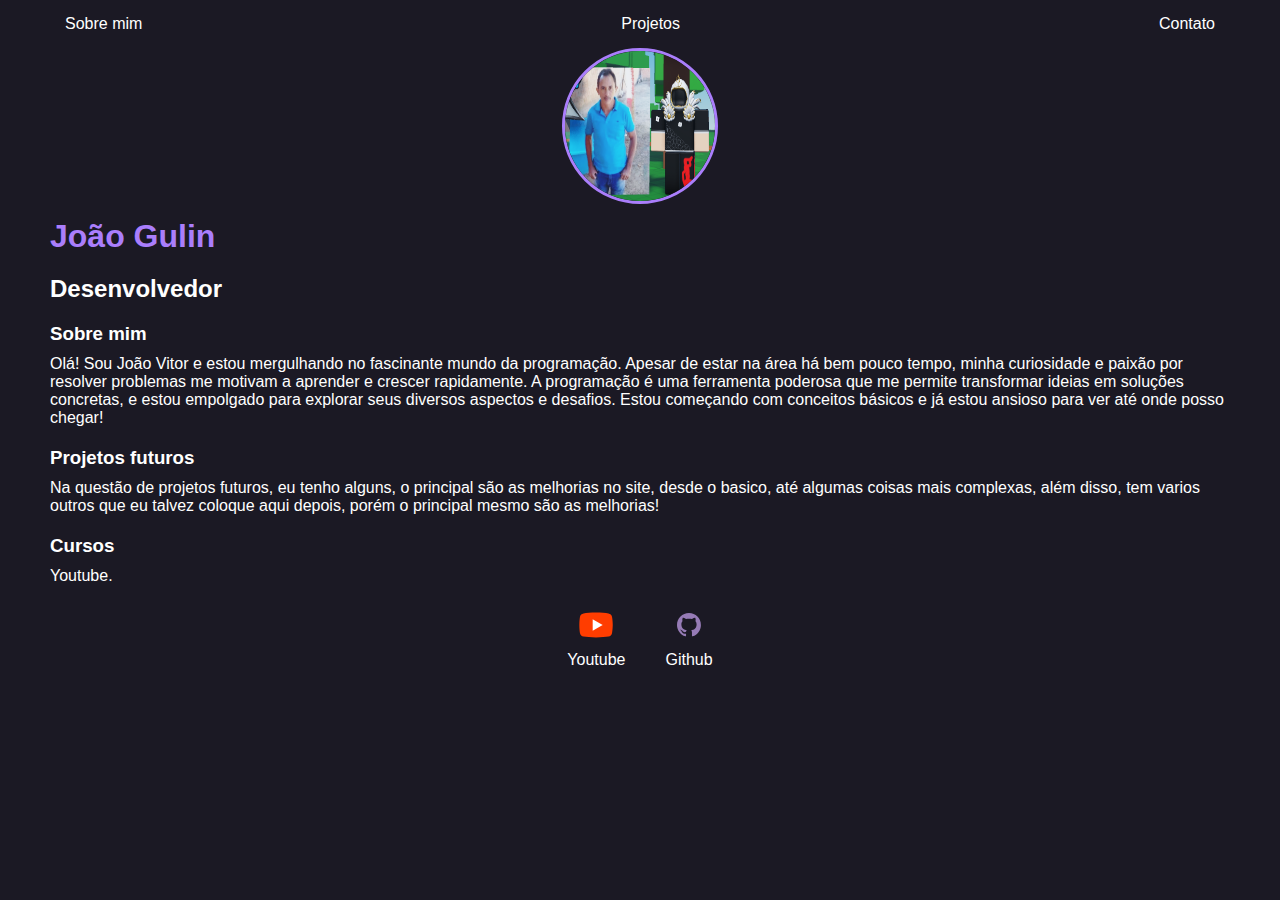
<file: index.html>
<!DOCTYPE html>
<html lang="pt-br">
<head>
    <meta charset="UTF-8">
    <meta name="viewport" content="width=device-width, initial-scale=1.0">
    <link rel="stylesheet" href="css/index.css">
    <link rel="stylesheet" href="css/reset.css">
    <title>MisteryBacon</title>
</head>
<body>
    <div class="container linhas">
        <nav>
            <ul>
                <li>
                    <a href="index.html">Sobre mim</a>
                </li>
                <li>
                    <a href="projeto.html">Projetos</a>
                </li>
                <li>
                    <a href="contato.html">Contato</a>
                </li>
            </ul>
        </nav>
    
        <header>
            <div class="centro">
                <img src="./img/Captura de tela 2024-06-06 150338.png"></img>
            </div>
            <h1>João Gulin</h1>
            <h2>Desenvolvedor</h2>
        </header>
    
        <main>
            <section>
                <h3>Sobre mim</h3>
                <p>
                    Olá! Sou João Vitor e estou mergulhando no fascinante mundo da programação. Apesar de estar na área há bem pouco tempo, minha curiosidade e paixão por resolver problemas me motivam a aprender e crescer rapidamente. A programação é uma ferramenta poderosa que me permite transformar ideias em soluções concretas, e estou empolgado para explorar seus diversos aspectos e desafios. Estou começando com conceitos básicos e já estou ansioso para ver até onde posso chegar!
                </p>
            </section>
            <section>
                <h3>Projetos futuros</h3>
                <p>
                  Na questão de projetos futuros, eu tenho alguns, o principal são as melhorias no site, desde o basico, até algumas coisas mais complexas, além disso, tem varios outros que eu talvez coloque aqui depois, porém o principal mesmo são as melhorias!
                </p>
            </section>
            <section>
                <h3>Cursos</h3>
                <p>
                  Youtube. 
                </p>
            </section>
        </main>
    
        <footer>
            <a href="https://www.youtube.com/watch?v=dQw4w9WgXcQ" target="_blank" rel="noopener noreferrer">
                <img src="./img/youtube.svg"></img>
                <p>Youtube</p>
            <a href="https://github.com/MisteryBacon69" target="_blank" rel="noopener noreferrer">
                <img src="./img/github.svg"></img>
                <p>Github</p>
        </footer>
    </div>

</body>
</html>
</file>
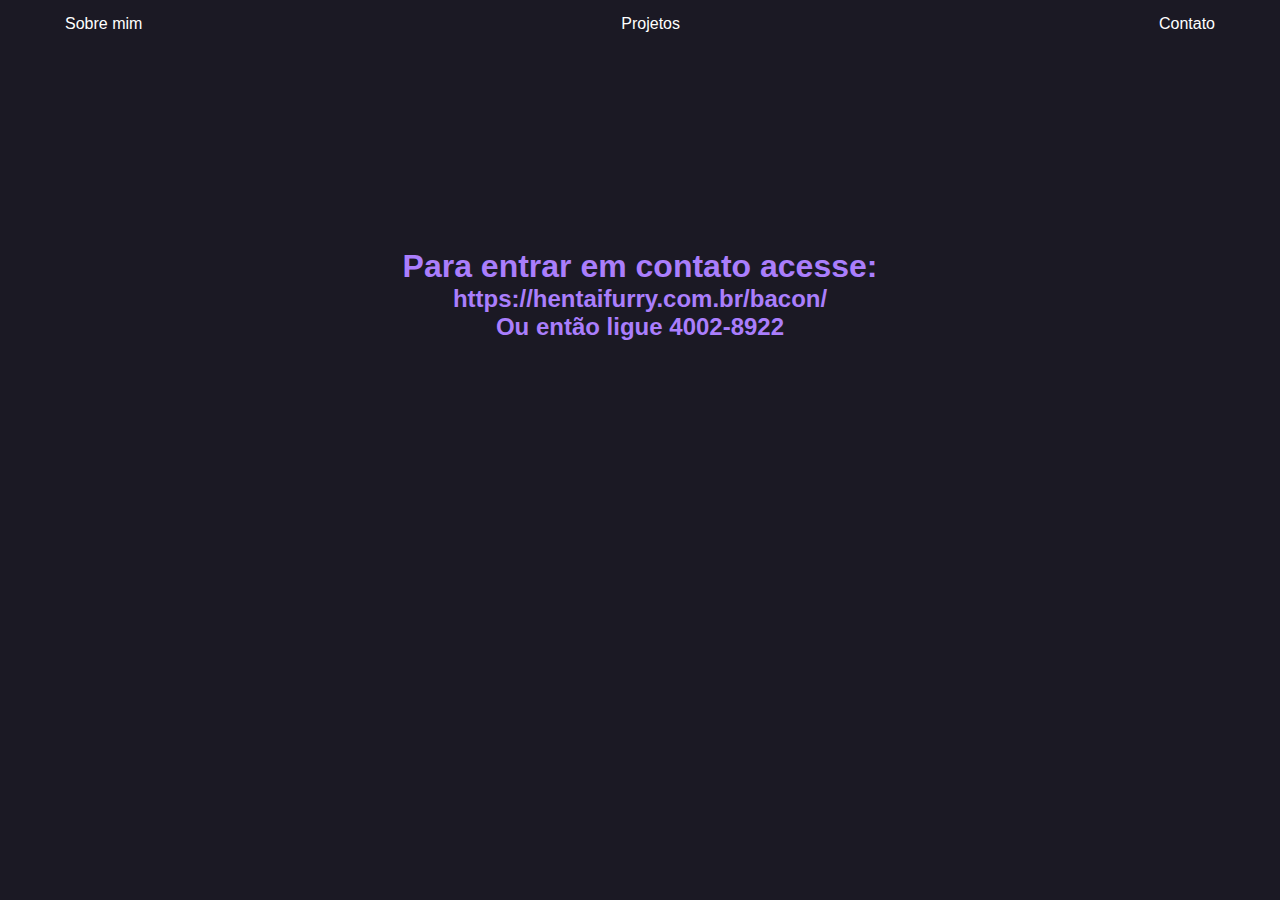
<file: contato.html>
<!DOCTYPE html>
<html lang="pt-br">
<head>
    <meta charset="UTF-8">
    <meta name="viewport" content="width=device-width, initial-scale=1.0">
    <title>Contatos</title>
    <link rel="stylesheet" href="css/contato.css">
    <link rel="stylesheet" href="css/reset.css">
</head>
<body>
    <div class="container">
        <nav>
            <ul>
                <li>
                    <a href="index.html">Sobre mim</a>
                </li>
                <li>
                    <a href="projeto.html">Projetos</a>
                </li>
                <li>
                    <a href="contato.html">Contato</a>
                </li>
            </ul>
        </nav>
    </div>
    <header>
        <h1 class="espacamento topo">Para entrar em contato acesse:</h1>
        <a href="https://www.youtube.com/shorts/yEKa1xhabjQ" target="_blank"><h2 class="espacamento">https://hentaifurry.com.br/bacon/</h2></a>
        <h2 class="espacamento">Ou então ligue 4002-8922</h2>
    </header>
</body>
</html>
</file>
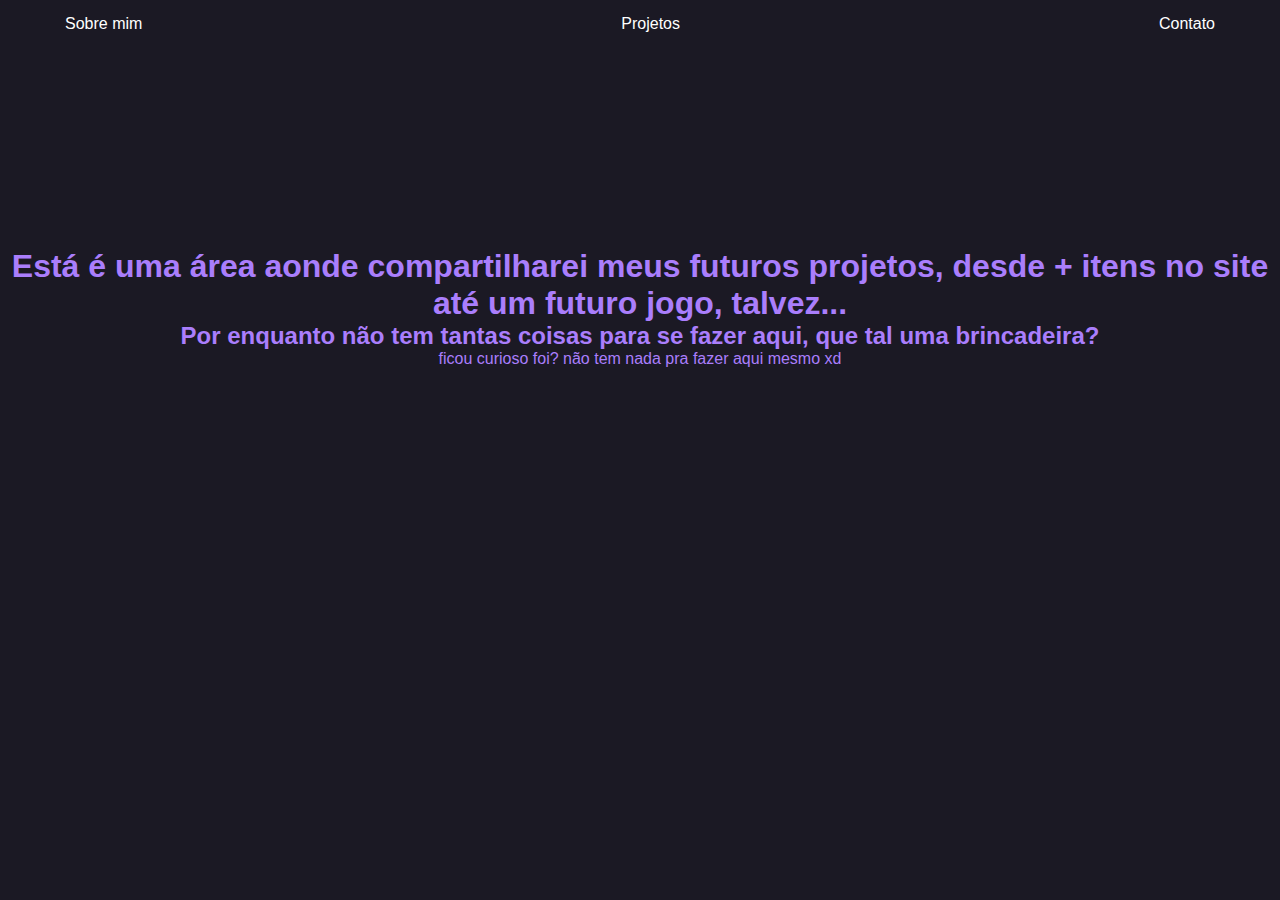
<file: projeto.html>
<!DOCTYPE html>
<html lang="en">
<head>
    <meta charset="UTF-8">
    <meta name="viewport" content="width=device-width, initial-scale=1.0">
    <title>Projetos</title>
    <link rel="stylesheet" href="css/reset.css">
    <link rel="stylesheet" href="css/projeto.css">
</head>
<body>
    <div class="container">
        <nav>
            <ul>
                <li>
                    <a href="index.html">Sobre mim</a>
                </li>
                <li>
                    <a href="projeto.html">Projetos</a>
                </li>
                <li>
                    <a href="contato.html">Contato</a>
                </li>
            </ul>
        </nav>
    </div>
    <header>
        <h1 class="espaco topo">Está é uma área aonde compartilharei meus futuros projetos, desde + itens no site até um futuro jogo, talvez...</h1>
        <h2 class="espaco">Por enquanto não tem tantas coisas para se fazer aqui, que tal uma brincadeira?</h2>
        <p class="espaco"> ficou curioso foi? não tem nada pra fazer aqui mesmo xd</p>
    </header>
</body>
</html>
</file>
<file: css/index.css>
body{
    color:white;
    background-color:#1b1924;
    font-family:'Gill Sans', 'Gill Sans MT', Calibri, 'Trebuchet MS', sans-serif
}

ul{
    display: flex;
    justify-content:space-between;
    list-style-type:none;
    align-items:center;
    padding: 15px;
}

a{
    color:white;
    text-decoration:none;
}

header img{
    width:150px;
    height:150px;
    border-radius:50%;
    border: 3px solid #aa7efc;
}

.centro{
    text-align: center;
}

h1{
    color:#aa7efc;
}

footer img{
    width:40px;
    height:40px;
}

footer{
    display: flex;
    justify-content: center;
}

footer a{
    margin:20px;
    text-align:center;
}

footer p{
    margin-top: 2px;
}

.container{
    padding: 0px 50px;
}

nav a:hover{
    color:#aa7efc;
}

h1{
    margin-top: 10px;
}

h2{
    margin-top: 20px;
}

p{
    margin-top: 10px;
}

h3{
    margin-top: 20px;
}
</file>
<file: css/contato.css>
h1{
    color:#aa7efc;
}

h2{
    color: #aa7efc;
    text-decoration:none;
}

body{
    font-family:'Gill Sans', 'Gill Sans MT', Calibri, 'Trebuchet MS', sans-serif;
    background-color: #1b1924;
}

.espacamento{
    text-align: center;
}
.topo{
    padding-top: 200px;
}

ul{
    display: flex;
    justify-content:space-between;
    list-style-type:none;
    align-items:center;
    padding: 15px;
    text-align: center;
}

a{
    color:white;
    text-decoration:none;
}

.container{
    padding: 0px 50px;
}
</file>
<file: css/projeto.css>
body{
    background-color:#1b1924;
    font-family:'Gill Sans', 'Gill Sans MT', Calibri, 'Trebuchet MS', sans-serif;
}

h1{
    color: #aa7efc;
}

h2{
    color: #aa7efc;
}

p{
    color:#aa7efc;
}

.espaco{
    text-align: center;
}

.topo{
    padding-top: 200px;
}

ul{
    display: flex;
    justify-content:space-between;
    list-style-type:none;
    align-items:center;
    padding: 15px;
    text-align: center;
}

.container{
    padding: 0px 50px;
}

a{
    color: white;
}
</file>
